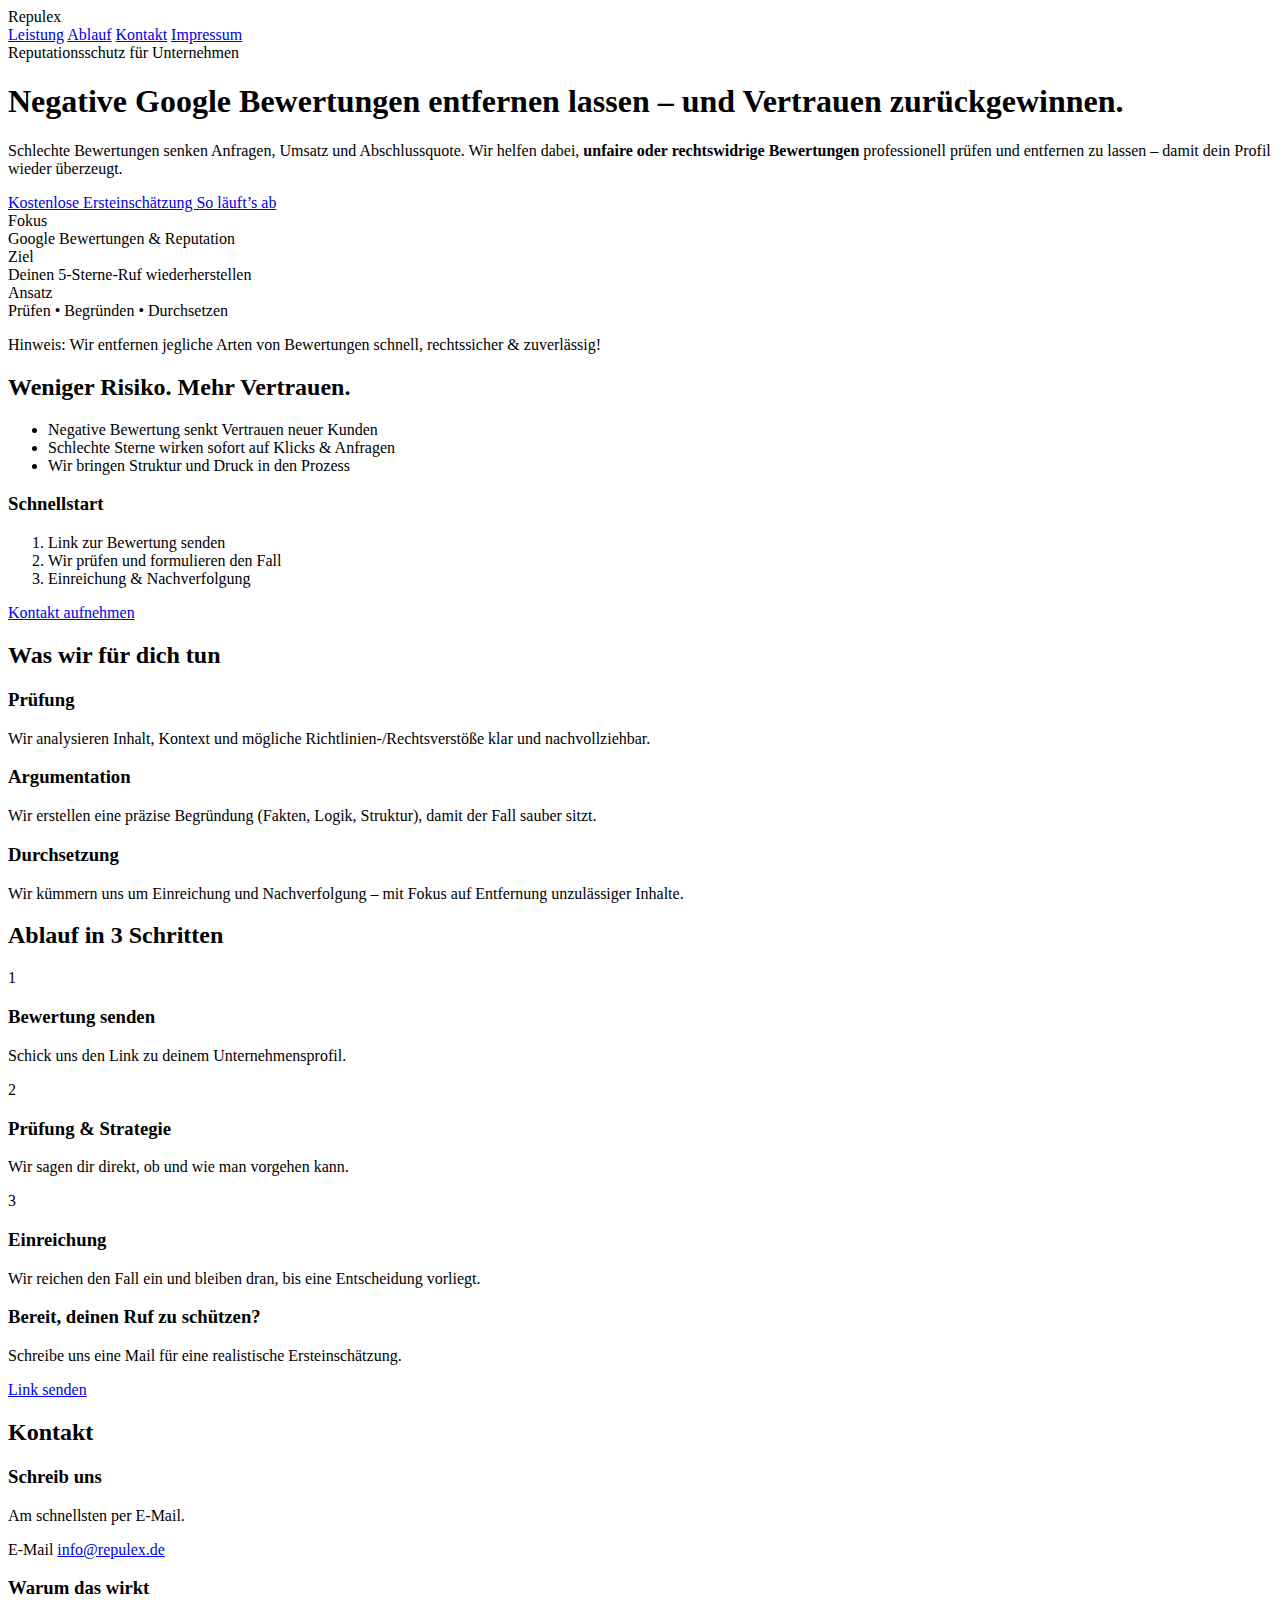
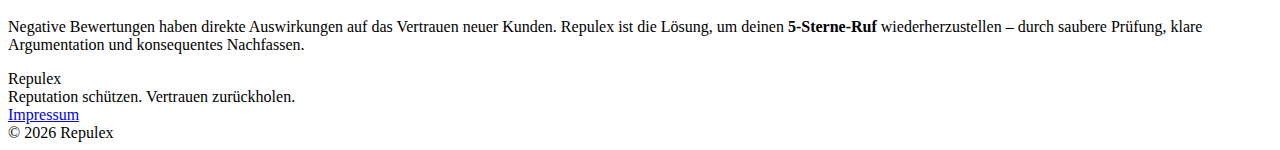
<file: index.html>
<!doctype html>
<html lang="de">
<head>
  <meta charset="utf-8" />
  <meta name="viewport" content="width=device-width, initial-scale=1" />
  <title>Repulex – Negative Google Bewertungen entfernen</title>
  <meta name="description" content="Repulex hilft Unternehmen, unfaire und rechtswidrige Google Bewertungen entfernen zu lassen – für mehr Vertrauen und eine starke Reputation." />
  <link rel="stylesheet" href="style.css" />
</head>

<body>
  <header class="header">
    <div class="container nav">
      <div class="brand">Repulex</div>
      <div class="navlinks">
        <a href="#leistung">Leistung</a>
        <a href="#ablauf">Ablauf</a>
        <a href="#kontakt">Kontakt</a>
        <a href="impressum.html">Impressum</a>
      </div>
    </div>
  </header>

  <main>
    <section class="hero">
      <div class="container hero-grid">
        <div class="hero-copy">
          <div class="badge">Reputationsschutz für Unternehmen</div>
          <h1>Negative Google Bewertungen entfernen lassen – und Vertrauen zurückgewinnen.</h1>
          <p class="lead">
            Schlechte Bewertungen senken Anfragen, Umsatz und Abschlussquote. Wir helfen dabei,
            <strong>unfaire oder rechtswidrige Bewertungen</strong> professionell prüfen und entfernen zu lassen –
            damit dein Profil wieder überzeugt.
          </p>

          <div class="cta-row">
            <a class="btn primary" href="mailto:info@repulex.de?subject=Anfrage%20Bewertung%20entfernen&body=Hallo%20Repulex%2C%0A%0AIch%20m%C3%B6chte%20eine%20Google%20Bewertung%20pr%C3%BCfen%20lassen.%0A%0ALink%20zum%20Google-Profil%3A%20%0ALink%20zur%20Bewertung%3A%20%0AKurz%20zum%20Fall%3A%20%0A%0AViele%20Gr%C3%BC%C3%9Fe">
              Kostenlose Ersteinschätzung
            </a>
            <a class="btn ghost" href="#ablauf">So läuft’s ab</a>
          </div>

          <div class="trust">
            <div class="trust-item">
              <div class="trust-title">Fokus</div>
              <div class="trust-text">Google Bewertungen & Reputation</div>
            </div>
            <div class="trust-item">
              <div class="trust-title">Ziel</div>
              <div class="trust-text">Deinen 5-Sterne-Ruf wiederherstellen</div>
            </div>
            <div class="trust-item">
              <div class="trust-title">Ansatz</div>
              <div class="trust-text">Prüfen • Begründen • Durchsetzen</div>
            </div>
          </div>

          <p class="note">
            Hinweis: Wir entfernen jegliche Arten von Bewertungen schnell, rechtssicher & zuverlässig!
          </p>
        </div>

        <div class="hero-card">
          <div class="card">
            <h2>Weniger Risiko. Mehr Vertrauen.</h2>
            <ul class="checklist">
              <li>Negative Bewertung senkt Vertrauen neuer Kunden</li>
              <li>Schlechte Sterne wirken sofort auf Klicks & Anfragen</li>
              <li>Wir bringen Struktur und Druck in den Prozess</li>
            </ul>

            <div class="divider"></div>

            <h3>Schnellstart</h3>
            <ol class="steps">
              <li>Link zur Bewertung senden</li>
              <li>Wir prüfen und formulieren den Fall</li>
              <li>Einreichung & Nachverfolgung</li>
            </ol>

            <a class="btn full primary" href="#kontakt">Kontakt aufnehmen</a>
          </div>
        </div>
      </div>
    </section>

    <section id="leistung" class="section">
      <div class="container">
        <h2>Was wir für dich tun</h2>
        <div class="grid3">
          <div class="box">
            <h3>Prüfung</h3>
            <p>Wir analysieren Inhalt, Kontext und mögliche Richtlinien-/Rechtsverstöße klar und nachvollziehbar.</p>
          </div>
          <div class="box">
            <h3>Argumentation</h3>
            <p>Wir erstellen eine präzise Begründung (Fakten, Logik, Struktur), damit der Fall sauber sitzt.</p>
          </div>
          <div class="box">
            <h3>Durchsetzung</h3>
            <p>Wir kümmern uns um Einreichung und Nachverfolgung – mit Fokus auf Entfernung unzulässiger Inhalte.</p>
          </div>
        </div>
      </div>
    </section>

    <section id="ablauf" class="section alt">
      <div class="container">
        <h2>Ablauf in 3 Schritten</h2>
        <div class="grid3">
          <div class="box">
            <div class="num">1</div>
            <h3>Bewertung senden</h3>
            <p>Schick uns den Link zu deinem Unternehmensprofil.</p>
          </div>
          <div class="box">
            <div class="num">2</div>
            <h3>Prüfung & Strategie</h3>
            <p>Wir sagen dir direkt, ob und wie man vorgehen kann.</p>
          </div>
          <div class="box">
            <div class="num">3</div>
            <h3>Einreichung</h3>
            <p>Wir reichen den Fall ein und bleiben dran, bis eine Entscheidung vorliegt.</p>
          </div>
        </div>

        <div class="cta-slab">
          <div>
            <h3>Bereit, deinen Ruf zu schützen?</h3>
            <p>Schreibe uns eine Mail für eine realistische Ersteinschätzung.</p>
          </div>
          <a class="btn primary" href="mailto:info@repulex.de?subject=Bewertung%20pr%C3%BCfen%20(Repulex)&body=Hallo%20Repulex%2C%0A%0AHier%20ist%20der%20Link%20zur%20Bewertung%3A%20%0AHier%20ist%20der%20Link%20zum%20Google-Profil%3A%20%0AKurzbeschreibung%3A%20%0A%0ADanke!">
            Link senden
          </a>
        </div>
      </div>
    </section>

    <section id="kontakt" class="section">
      <div class="container">
        <h2>Kontakt</h2>
        <div class="contact">
          <div class="box">
            <h3>Schreib uns</h3>
            <p>Am schnellsten per E-Mail.</p>
            <p class="contact-line">
              <span class="label">E-Mail</span>
              <a href="mailto:info@repulex.de">info@repulex.de</a>
            </p>
          </div>

          <div class="box">
            <h3>Warum das wirkt</h3>
            <p>
              Negative Bewertungen haben direkte Auswirkungen auf das Vertrauen neuer Kunden.
              Repulex ist die Lösung, um deinen <strong>5-Sterne-Ruf</strong> wiederherzustellen –
              durch saubere Prüfung, klare Argumentation und konsequentes Nachfassen.
            </p>
          </div>
        </div>

        <footer class="footer">
          <div class="footgrid">
            <div>
              <div class="brand small">Repulex</div>
              <div class="muted">Reputation schützen. Vertrauen zurückholen.</div>
            </div>
            <div class="footlinks">
              <a href="impressum.html">Impressum</a>
            </div>
          </div>
          <div class="tiny muted">© <span id="year"></span> Repulex</div>
        </footer>
      </div>
    </section>
  </main>

  <script>
    document.getElementById("year").textContent = new Date().getFullYear();
  </script>
</body>
</html>
</file>
<file: style.css>

</file>
